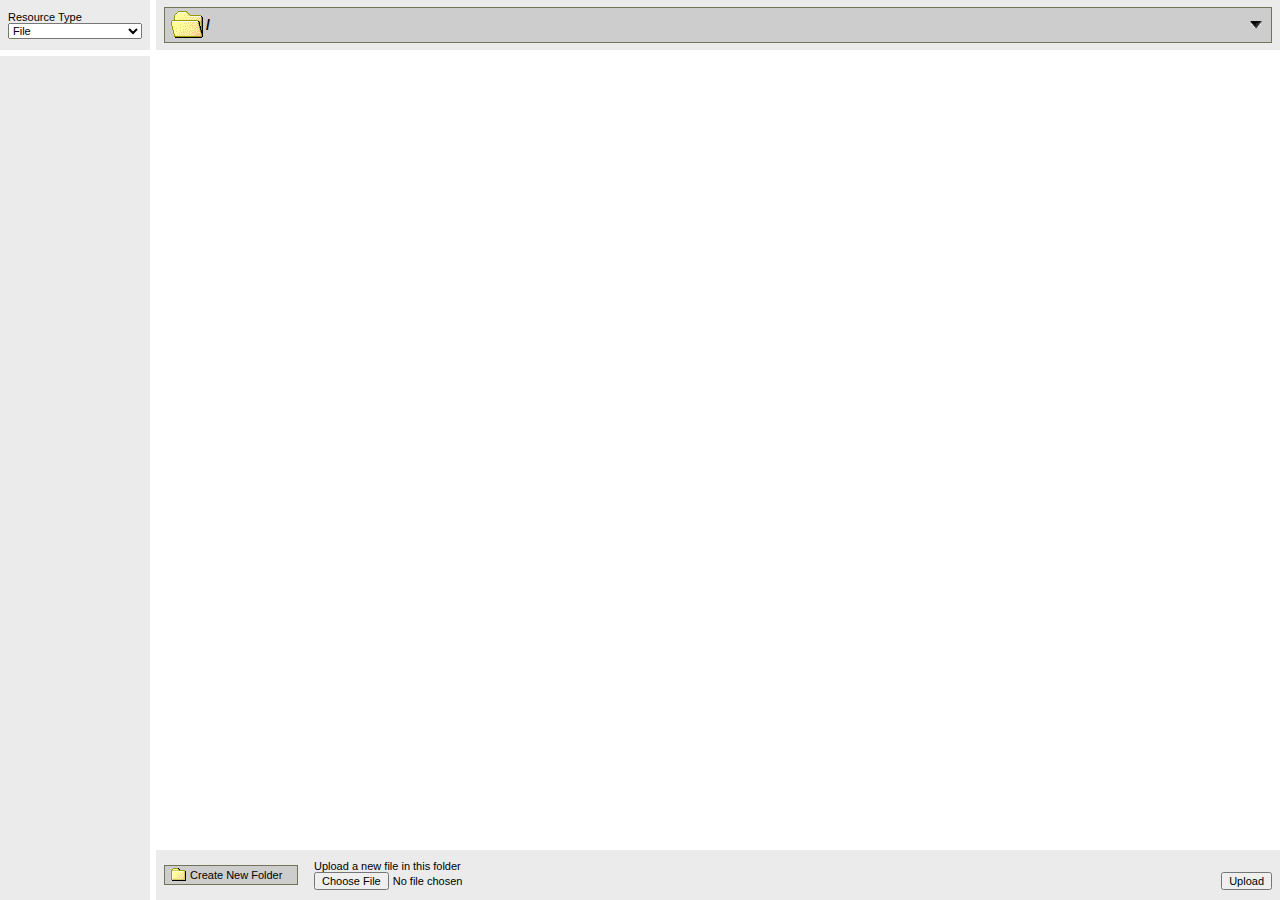
<file: backup/admin/includes/fileuploader/browser/browser.html>
<!DOCTYPE HTML PUBLIC "-//W3C//DTD HTML 4.01 Frameset//EN"
   "http://www.w3.org/TR/html4/frameset.dtd">
<!--
 * FCKeditor - The text editor for Internet - http://www.fckeditor.net
 * Copyright (C) 2003-2010 Frederico Caldeira Knabben
 *
 * == BEGIN LICENSE ==
 *
 * Licensed under the terms of any of the following licenses at your
 * choice:
 *
 *  - GNU General Public License Version 2 or later (the "GPL")
 *    http://www.gnu.org/licenses/gpl.html
 *
 *  - GNU Lesser General Public License Version 2.1 or later (the "LGPL")
 *    http://www.gnu.org/licenses/lgpl.html
 *
 *  - Mozilla Public License Version 1.1 or later (the "MPL")
 *    http://www.mozilla.org/MPL/MPL-1.1.html
 *
 * == END LICENSE ==
 *
 * This page compose the File Browser dialog frameset.
-->
<html>
	<head>
		<title>FCKeditor - Resources Browser</title>
		<meta http-equiv="Content-Type" content="text/html; charset=utf-8">
		<link href="browser.css" type="text/css" rel="stylesheet">
		<script type="text/javascript" src="js/fckxml.js"></script>

		<script type="text/javascript">
// Automatically detect the correct document.domain (#1919).
(function()
{
	var d = document.domain ;

	while ( true )
	{
		// Test if we can access a parent property.
		try
		{
			var test = window.top.document.domain ;
			break ;
		}
		catch( e )
		{}

		// Remove a domain part: www.mytest.example.com => mytest.example.com => example.com ...
		d = d.replace( /.*?(?:\.|$)/, '' ) ;

		if ( d.length == 0 )
			break ;		// It was not able to detect the domain.

		try
		{
			document.domain = d ;
		}
		catch (e)
		{
			break ;
		}
	}
})() ;

function GetUrlParam( paramName )
{
	var oRegex = new RegExp( '[\?&]' + paramName + '=([^&]+)', 'i' ) ;
	var oMatch = oRegex.exec( window.location.search ) ;

	if ( oMatch && oMatch.length > 1 )
		return decodeURIComponent( oMatch[1] ) ;
	else
		return '' ;
}

var oConnector = new Object() ;
oConnector.CurrentFolder	= '/' ;

var sConnUrl = GetUrlParam( 'Connector' ) ;

// Gecko has some problems when using relative URLs (not starting with slash).
if ( sConnUrl.substr(0,1) != '/' && sConnUrl.indexOf( '://' ) < 0 ){
	sConnUrl = window.location.href.replace( /browser.html.*$/, '' ) + sConnUrl ;
}


oConnector.ConnectorUrl = sConnUrl + ( sConnUrl.indexOf('?') != -1 ? '&' : '?' ) ;


var sServerPath = GetUrlParam( 'ServerPath' ) ;
if ( sServerPath.length > 0 )
	oConnector.ConnectorUrl += 'ServerPath=' + encodeURIComponent( sServerPath ) + '&' ;


oConnector.ConnectorUrl = "../../../upload.php?"; //KK

oConnector.ResourceType		= GetUrlParam( 'Type' ) ;
oConnector.ShowAllTypes		= ( oConnector.ResourceType.length == 0 ) ;

if ( oConnector.ShowAllTypes )
	oConnector.ResourceType = 'File' ;

oConnector.SendCommand = function( command, params, callBackFunction )
{
	var sUrl = this.ConnectorUrl + 'Command=' + command ;
	sUrl += '&Type=' + this.ResourceType ;
	sUrl += '&CurrentFolder=' + encodeURIComponent( this.CurrentFolder ) ;

	if ( params ) sUrl += '&' + params ;

	// Add a random salt to avoid getting a cached version of the command execution
	sUrl += '&uuid=' + new Date().getTime() ;
//alert(sUrl);
	var oXML = new FCKXml() ;

	if ( callBackFunction )
		oXML.LoadUrl( sUrl, callBackFunction ) ;	// Asynchronous load.
	else
		return oXML.LoadUrl( sUrl ) ;

	return null ;
}

oConnector.CheckError = function( responseXml )
{
	var iErrorNumber = 0 ;
	var oErrorNode = responseXml.SelectSingleNode( 'Connector/Error' ) ;

	if ( oErrorNode )
	{
		iErrorNumber = parseInt( oErrorNode.attributes.getNamedItem('number').value, 10 ) ;

		switch ( iErrorNumber )
		{
			case 0 :
				break ;
			case 1 :	// Custom error. Message placed in the "text" attribute.
				alert( oErrorNode.attributes.getNamedItem('text').value ) ;
				break ;
			case 101 :
				alert( 'Folder already exists' ) ;
				break ;
			case 102 :
				alert( 'Invalid folder name' ) ;
				break ;
			case 103 :
				alert( 'You have no permissions to create the folder' ) ;
				break ;
			case 110 :
				alert( 'Unknown error creating folder' ) ;
				break ;
			default :
				alert( 'Error on your request. Error number: ' + iErrorNumber ) ;
				break ;
		}
	}
	return iErrorNumber ;
}

var oIcons = new Object() ;

oIcons.AvailableIconsArray = [
	'ai','avi','bmp','cs','dll','doc','exe','fla','gif','htm','html','jpg','js',
	'mdb','mp3','pdf','png','ppt','rdp','swf','swt','txt','vsd','xls','xml','zip' ] ;

oIcons.AvailableIcons = new Object() ;

for ( var i = 0 ; i < oIcons.AvailableIconsArray.length ; i++ )
	oIcons.AvailableIcons[ oIcons.AvailableIconsArray[i] ] = true ;

oIcons.GetIcon = function( fileName )
{
	var sExtension = fileName.substr( fileName.lastIndexOf('.') + 1 ).toLowerCase() ;

	if ( this.AvailableIcons[ sExtension ] == true )
		return sExtension ;
	else
		return 'default.icon' ;
}

function OnUploadCompleted( errorNumber, fileUrl, fileName, customMsg )
{
	if (errorNumber == "1")
		window.frames['frmUpload'].OnUploadCompleted( errorNumber, customMsg ) ;
	else
		window.frames['frmUpload'].OnUploadCompleted( errorNumber, fileName ) ;
}

		</script>
	</head>
	<frameset cols="150,*" class="Frame" framespacing="0" frameborder="1">
		<frameset rows="50,*" framespacing="3">
			<frame src="frmresourcetype.html" scrolling="no" frameborder="0">
			<frame name="frmFolders" src="frmfolders.html" scrolling="auto" frameborder="0">
		</frameset>
		<frameset rows="50,*,50" framespacing="0">
			<frame name="frmActualFolder" src="frmactualfolder.html" scrolling="no" frameborder="0">
			<frame name="frmResourcesList" src="frmresourceslist.html" scrolling="auto" frameborder="0">
			<frameset cols="150,*,0" framespacing="0" frameborder="0">
				<frame name="frmCreateFolder" src="frmcreatefolder.html" scrolling="no" frameborder="0">
				<frame name="frmUpload" src="frmupload.html" scrolling="no" frameborder="0">
				<frame name="frmUploadWorker" src="javascript:void(0)" scrolling="no" frameborder="0">
			</frameset>
		</frameset>
	</frameset>
</html>
</file>
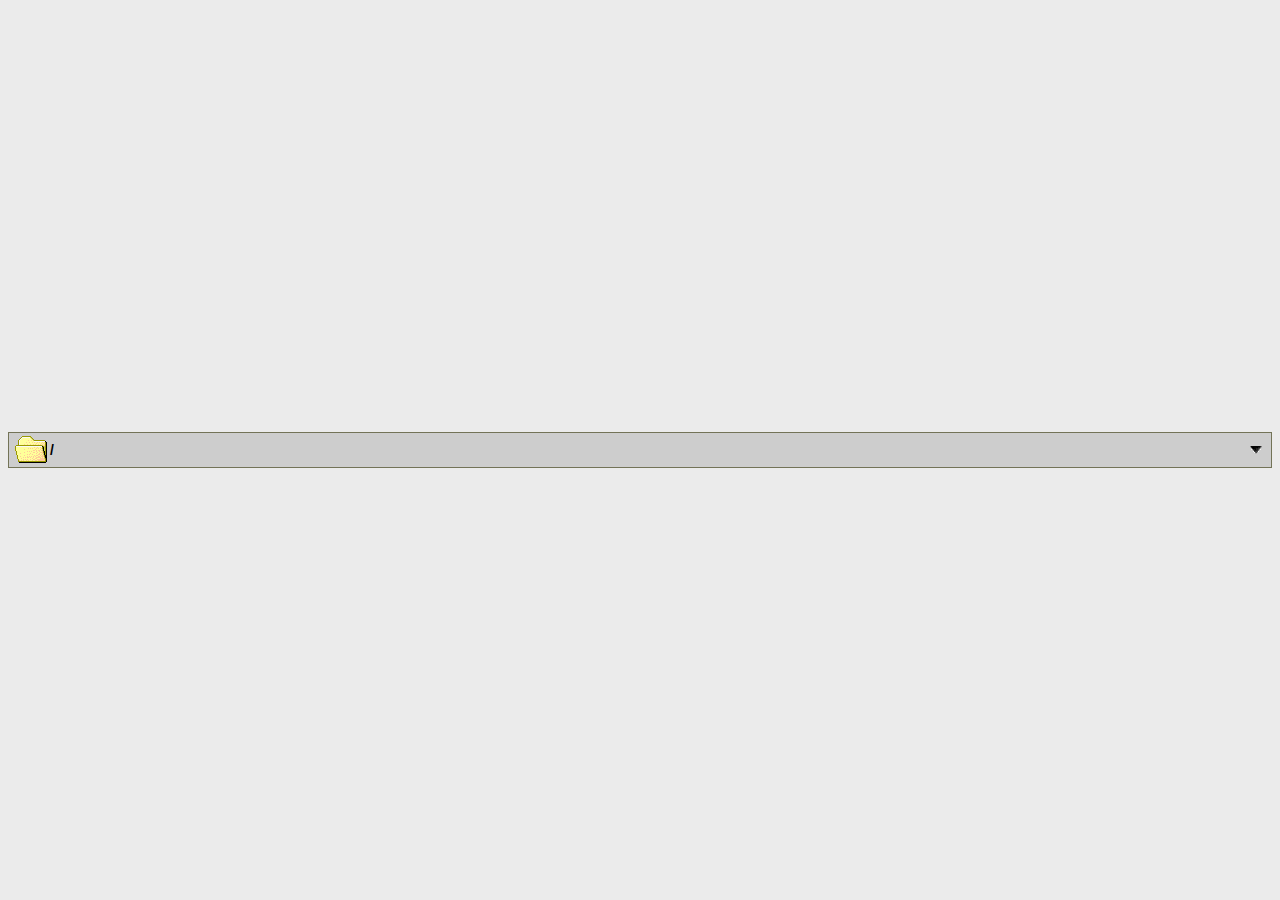
<file: backup/admin/includes/fileuploader/browser/frmactualfolder.html>
<!DOCTYPE HTML PUBLIC "-//W3C//DTD HTML 4.0 Transitional//EN">
<!--
 * FCKeditor - The text editor for Internet - http://www.fckeditor.net
 * Copyright (C) 2003-2010 Frederico Caldeira Knabben
 *
 * == BEGIN LICENSE ==
 *
 * Licensed under the terms of any of the following licenses at your
 * choice:
 *
 *  - GNU General Public License Version 2 or later (the "GPL")
 *    http://www.gnu.org/licenses/gpl.html
 *
 *  - GNU Lesser General Public License Version 2.1 or later (the "LGPL")
 *    http://www.gnu.org/licenses/lgpl.html
 *
 *  - Mozilla Public License Version 1.1 or later (the "MPL")
 *    http://www.mozilla.org/MPL/MPL-1.1.html
 *
 * == END LICENSE ==
 *
 * This page shows the actual folder path.
-->
<html>
	<head>
		<title>Folder path</title>
		<meta http-equiv="Content-Type" content="text/html; charset=utf-8">
		<link href="browser.css" type="text/css" rel="stylesheet">
		<script type="text/javascript">
// Automatically detect the correct document.domain (#1919).
(function()
{
	var d = document.domain ;

	while ( true )
	{
		// Test if we can access a parent property.
		try
		{
			var test = window.top.document.domain ;
			break ;
		}
		catch( e )
		{}

		// Remove a domain part: www.mytest.example.com => mytest.example.com => example.com ...
		d = d.replace( /.*?(?:\.|$)/, '' ) ;

		if ( d.length == 0 )
			break ;		// It was not able to detect the domain.

		try
		{
			document.domain = d ;
		}
		catch (e)
		{
			break ;
		}
	}
})() ;

function SetCurrentFolder( resourceType, folderPath )
{
	document.getElementById('tdName').innerHTML = folderPath ;
}

window.onload = function()
{
	window.parent.IsLoadedActualFolder = true ;
}

		</script>
	</head>
	<body>
		<table class="fullHeight" cellSpacing="0" cellPadding="0" width="100%" border="0">
			<tr>
				<td>
					<button style="WIDTH: 100%" type="button">
						<table cellSpacing="0" cellPadding="0" width="100%" border="0">
							<tr>
								<td><img height="32" alt="" src="images/FolderOpened32.gif" width="32"></td>
								<td>&nbsp;</td>
								<td id="tdName" width="100%" nowrap class="ActualFolder">/</td>
								<td>&nbsp;</td>
								<td><img height="8" src="images/ButtonArrow.gif" width="12" alt=""></td>
								<td>&nbsp;</td>
							</tr>
						</table>
					</button>
				</td>
			</tr>
		</table>
	</body>
</html>
</file>
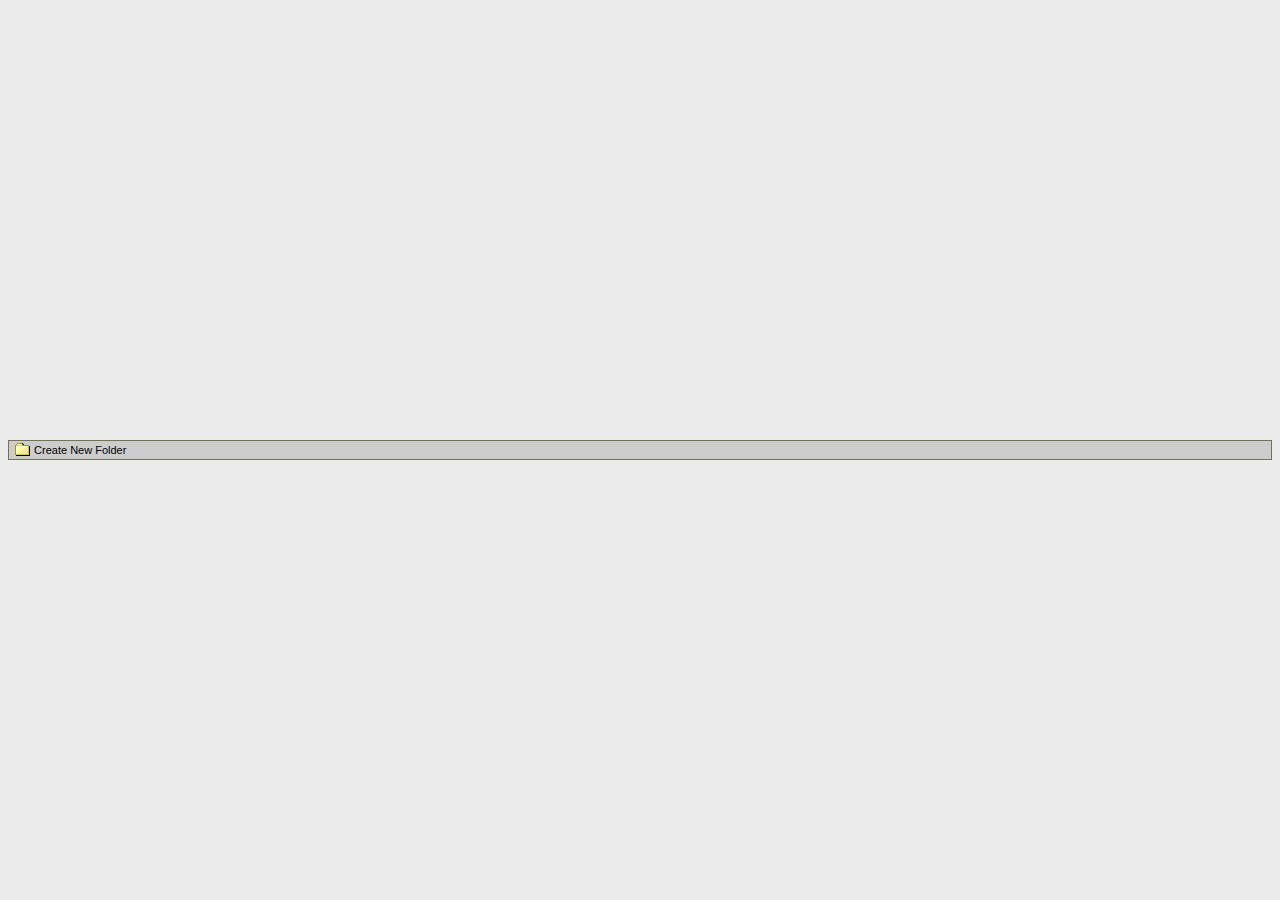
<file: backup/admin/includes/fileuploader/browser/frmcreatefolder.html>
<!DOCTYPE HTML PUBLIC "-//W3C//DTD HTML 4.0 Transitional//EN">
<!--
 * FCKeditor - The text editor for Internet - http://www.fckeditor.net
 * Copyright (C) 2003-2010 Frederico Caldeira Knabben
 *
 * == BEGIN LICENSE ==
 *
 * Licensed under the terms of any of the following licenses at your
 * choice:
 *
 *  - GNU General Public License Version 2 or later (the "GPL")
 *    http://www.gnu.org/licenses/gpl.html
 *
 *  - GNU Lesser General Public License Version 2.1 or later (the "LGPL")
 *    http://www.gnu.org/licenses/lgpl.html
 *
 *  - Mozilla Public License Version 1.1 or later (the "MPL")
 *    http://www.mozilla.org/MPL/MPL-1.1.html
 *
 * == END LICENSE ==
 *
 * Page used to create new folders in the current folder.
-->
<html>
	<head>
		<title>Create Folder</title>
		<meta http-equiv="Content-Type" content="text/html; charset=utf-8">
		<link href="browser.css" type="text/css" rel="stylesheet">
		<script type="text/javascript" src="js/common.js"></script>
		<script type="text/javascript">

function SetCurrentFolder( resourceType, folderPath )
{
	oConnector.ResourceType = resourceType ;
	oConnector.CurrentFolder = folderPath ;
}

function CreateFolder()
{
	var sFolderName ;

	while ( true )
	{
		sFolderName = prompt( 'Type the name of the new folder:', '' ) ;

		if ( sFolderName == null )
			return ;
		else if ( sFolderName.length == 0 )
			alert( 'Please type the folder name' ) ;
		else
			break ;
	}

	oConnector.SendCommand( 'CreateFolder', 'NewFolderName=' + encodeURIComponent( sFolderName) , CreateFolderCallBack ) ;
}

function CreateFolderCallBack( fckXml )
{
	if ( oConnector.CheckError( fckXml ) == 0 )
		window.parent.frames['frmResourcesList'].Refresh() ;

	/*
	// Get the current folder path.
	var oNode = fckXml.SelectSingleNode( 'Connector/Error' ) ;
	var iErrorNumber = parseInt( oNode.attributes.getNamedItem('number').value ) ;

	switch ( iErrorNumber )
	{
		case 0 :
			window.parent.frames['frmResourcesList'].Refresh() ;
			break ;
		case 101 :
			alert( 'Folder already exists' ) ;
			break ;
		case 102 :
			alert( 'Invalid folder name' ) ;
			break ;
		case 103 :
			alert( 'You have no permissions to create the folder' ) ;
			break ;
		case 110 :
			alert( 'Unknown error creating folder' ) ;
			break ;
		default :
			alert( 'Error creating folder. Error number: ' + iErrorNumber ) ;
			break ;
	}
	*/
}

window.onload = function()
{
	window.parent.IsLoadedCreateFolder = true ;
}
		</script>
	</head>
	<body>
		<table class="fullHeight" cellSpacing="0" cellPadding="0" width="100%" border="0">
			<tr>
				<td>
					<button type="button" style="WIDTH: 100%" onclick="CreateFolder();">
						<table cellSpacing="0" cellPadding="0" border="0">
							<tr>
								<td><img height="16" alt="" src="images/Folder.gif" width="16"></td>
								<td>&nbsp;</td>
								<td nowrap>Create New Folder</td>
							</tr>
						</table>
					</button>
				</td>
			</tr>
		</table>
	</body>
</html>
</file>
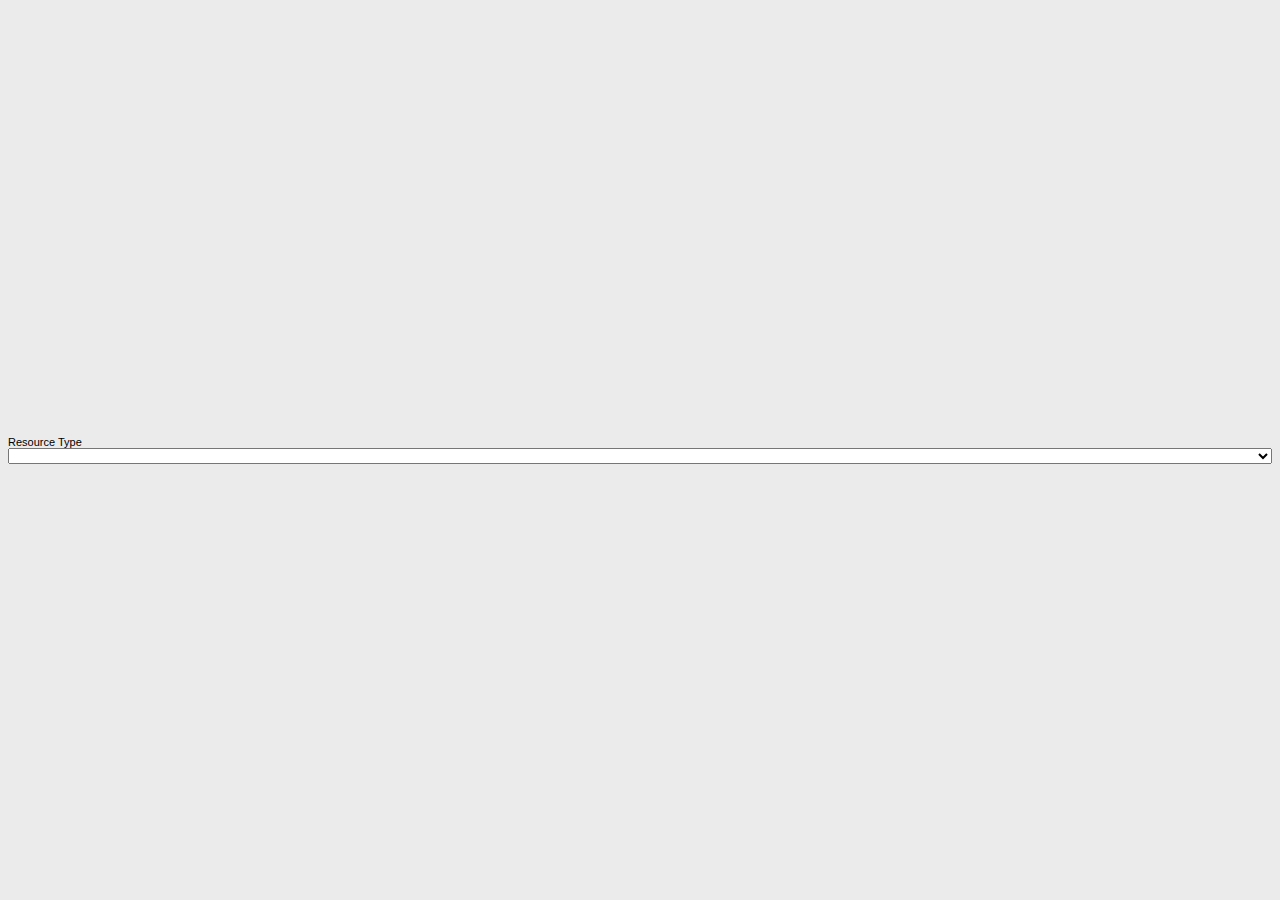
<file: backup/admin/includes/fileuploader/browser/frmresourcetype.html>
<!DOCTYPE HTML PUBLIC "-//W3C//DTD HTML 4.0 Transitional//EN">
<!--
 * FCKeditor - The text editor for Internet - http://www.fckeditor.net
 * Copyright (C) 2003-2010 Frederico Caldeira Knabben
 *
 * == BEGIN LICENSE ==
 *
 * Licensed under the terms of any of the following licenses at your
 * choice:
 *
 *  - GNU General Public License Version 2 or later (the "GPL")
 *    http://www.gnu.org/licenses/gpl.html
 *
 *  - GNU Lesser General Public License Version 2.1 or later (the "LGPL")
 *    http://www.gnu.org/licenses/lgpl.html
 *
 *  - Mozilla Public License Version 1.1 or later (the "MPL")
 *    http://www.mozilla.org/MPL/MPL-1.1.html
 *
 * == END LICENSE ==
 *
 * This page shows the list of available resource types.
-->
<html>
	<head>
		<title>Available types</title>
		<meta http-equiv="Content-Type" content="text/html; charset=utf-8">
		<link href="browser.css" type="text/css" rel="stylesheet">
		<script type="text/javascript" src="js/common.js"></script>
		<script type="text/javascript">

function SetResourceType( type )
{
	window.parent.frames["frmFolders"].SetResourceType( type ) ;
}

var aTypes = [
	['File','File'],
	['Image','Image'],
	['Flash','Flash'],
	['Media','Media']
] ;

window.onload = function()
{
	var oCombo = document.getElementById('cmbType') ;
	oCombo.innerHTML = '' ;
	for ( var i = 0 ; i < aTypes.length ; i++ )
	{
		if ( oConnector.ShowAllTypes || aTypes[i][0] == oConnector.ResourceType )
			AddSelectOption( oCombo, aTypes[i][1], aTypes[i][0] ) ;
	}
}

		</script>
	</head>
	<body>
		<table class="fullHeight" cellSpacing="0" cellPadding="0" width="100%" border="0">
			<tr>
				<td nowrap>
					Resource Type<BR>
					<select id="cmbType" style="WIDTH: 100%" onchange="SetResourceType(this.value);">
						<option>&nbsp;
					</select>
				</td>
			</tr>
		</table>
	</body>
</html>
</file>
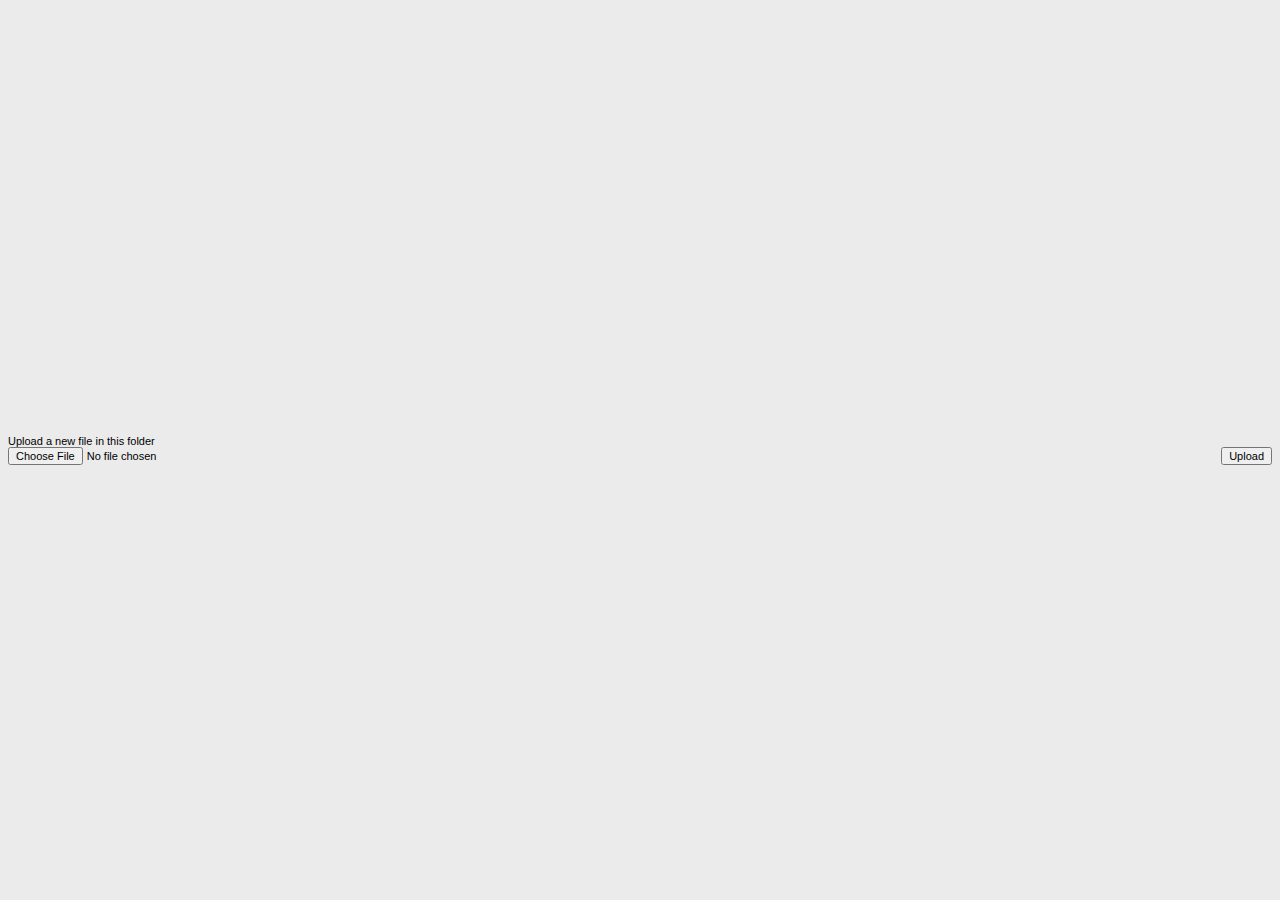
<file: backup/admin/includes/fileuploader/browser/frmupload.html>
<!DOCTYPE HTML PUBLIC "-//W3C//DTD HTML 4.0 Transitional//EN">
<!--
 * FCKeditor - The text editor for Internet - http://www.fckeditor.net
 * Copyright (C) 2003-2010 Frederico Caldeira Knabben
 *
 * == BEGIN LICENSE ==
 *
 * Licensed under the terms of any of the following licenses at your
 * choice:
 *
 *  - GNU General Public License Version 2 or later (the "GPL")
 *    http://www.gnu.org/licenses/gpl.html
 *
 *  - GNU Lesser General Public License Version 2.1 or later (the "LGPL")
 *    http://www.gnu.org/licenses/lgpl.html
 *
 *  - Mozilla Public License Version 1.1 or later (the "MPL")
 *    http://www.mozilla.org/MPL/MPL-1.1.html
 *
 * == END LICENSE ==
 *
 * Page used to upload new files in the current folder.
-->
<html>
	<head>
		<title>File Upload</title>
		<meta http-equiv="Content-Type" content="text/html; charset=utf-8">
		<link href="browser.css" type="text/css" rel="stylesheet" >
		<script type="text/javascript" src="js/common.js"></script>
		<script type="text/javascript">

function SetCurrentFolder( resourceType, folderPath )
{
	var sUrl = oConnector.ConnectorUrl + 'Command=FileUpload' ;
	sUrl += '&Type=' + resourceType ;
	sUrl += '&CurrentFolder=' + encodeURIComponent( folderPath ) ;

	document.getElementById('frmUpload').action = sUrl ;
}

function OnSubmit()
{
	if ( document.getElementById('NewFile').value.length == 0 )
	{
		alert( 'Please select a file from your computer' ) ;
		return false ;
	}

	// Set the interface elements.
	document.getElementById('eUploadMessage').innerHTML = 'Upload a new file in this folder (Upload in progress, please wait...)' ;
	document.getElementById('btnUpload').disabled = true ;

	return true ;
}

function OnUploadCompleted( errorNumber, data )
{
	// Reset the Upload Worker Frame.
	window.parent.frames['frmUploadWorker'].location = 'javascript:void(0)' ;

	// Reset the upload form (On IE we must do a little trick to avoid problems).
	if ( document.all )
		document.getElementById('NewFile').outerHTML = '<input id="NewFile" name="NewFile" style="WIDTH: 100%" type="file">' ;
	else
		document.getElementById('frmUpload').reset() ;

	// Reset the interface elements.
	document.getElementById('eUploadMessage').innerHTML = 'Upload a new file in this folder' ;
	document.getElementById('btnUpload').disabled = false ;

	switch ( errorNumber )
	{
		case 0 :
			window.parent.frames['frmResourcesList'].Refresh() ;
			break ;
		case 1 :	// Custom error.
			alert( data ) ;
			break ;
		case 201 :
			window.parent.frames['frmResourcesList'].Refresh() ;
			alert( 'A file with the same name is already available. The uploaded file has been renamed to "' + data + '"' ) ;
			break ;
		case 202 :
			alert( 'Invalid file' ) ;
			break ;
		default :
			alert( 'Error on file upload. Error number: ' + errorNumber ) ;
			break ;
	}
}

window.onload = function()
{
	window.parent.IsLoadedUpload = true ;
}
		</script>
	</head>
	<body>
		<form id="frmUpload" action="" target="frmUploadWorker" method="post" enctype="multipart/form-data" onsubmit="return OnSubmit();">
			<table class="fullHeight" cellspacing="0" cellpadding="0" width="100%" border="0">
				<tr>
					<td nowrap="nowrap">
						<span id="eUploadMessage">Upload a new file in this folder</span><br>
						<table cellspacing="0" cellpadding="0" width="100%" border="0">
							<tr>
								<td width="100%"><input id="NewFile" name="NewFile" style="WIDTH: 100%" type="file"></td>
								<td nowrap="nowrap">&nbsp;<input id="btnUpload" type="submit" value="Upload"></td>
							</tr>
						</table>
					</td>
				</tr>
			</table>
		</form>
	</body>
</html>
</file>
<file: backup/admin/includes/fileuploader/browser/browser.css>
/*
 * FCKeditor - The text editor for Internet - http://www.fckeditor.net
 * Copyright (C) 2003-2010 Frederico Caldeira Knabben
 *
 * == BEGIN LICENSE ==
 *
 * Licensed under the terms of any of the following licenses at your
 * choice:
 *
 *  - GNU General Public License Version 2 or later (the "GPL")
 *    http://www.gnu.org/licenses/gpl.html
 *
 *  - GNU Lesser General Public License Version 2.1 or later (the "LGPL")
 *    http://www.gnu.org/licenses/lgpl.html
 *
 *  - Mozilla Public License Version 1.1 or later (the "MPL")
 *    http://www.mozilla.org/MPL/MPL-1.1.html
 *
 * == END LICENSE ==
 *
 * CSS styles used by all pages that compose the File Browser.
 */

body
{
	background-color: #ebebeb;
	margin-top:0;
	margin-bottom:0;
}

form
{
	margin: 0;
	padding: 0;
}

.Frame
{
	background-color: #ebebeb;
	border: thin inset #ebebeb;
}

body.FileArea
{
	background-color: #ffffff;
	margin: 10px;
}

body, td, input, select
{
	font-size: 11px;
	font-family: 'Microsoft Sans Serif' , Arial, Helvetica, Verdana;
}

.ActualFolder
{
	font-weight: bold;
	font-size: 14px;
}

.PopupButtons
{
	border-top: #d5d59d 1px solid;
	background-color: #e3e3c7;
	padding: 7px 10px 7px 10px;
}

.Button, button
{
	color: #3b3b1f;
	border: #737357 1px solid;
	background-color: #cdcdcd;
}

.FolderListCurrentFolder img
{
	background-image: url(images/FolderOpened.gif);
}

.FolderListFolder img
{
	background-image: url(images/Folder.gif);
}

.fullHeight {
	height: 100%;
}
</file>
